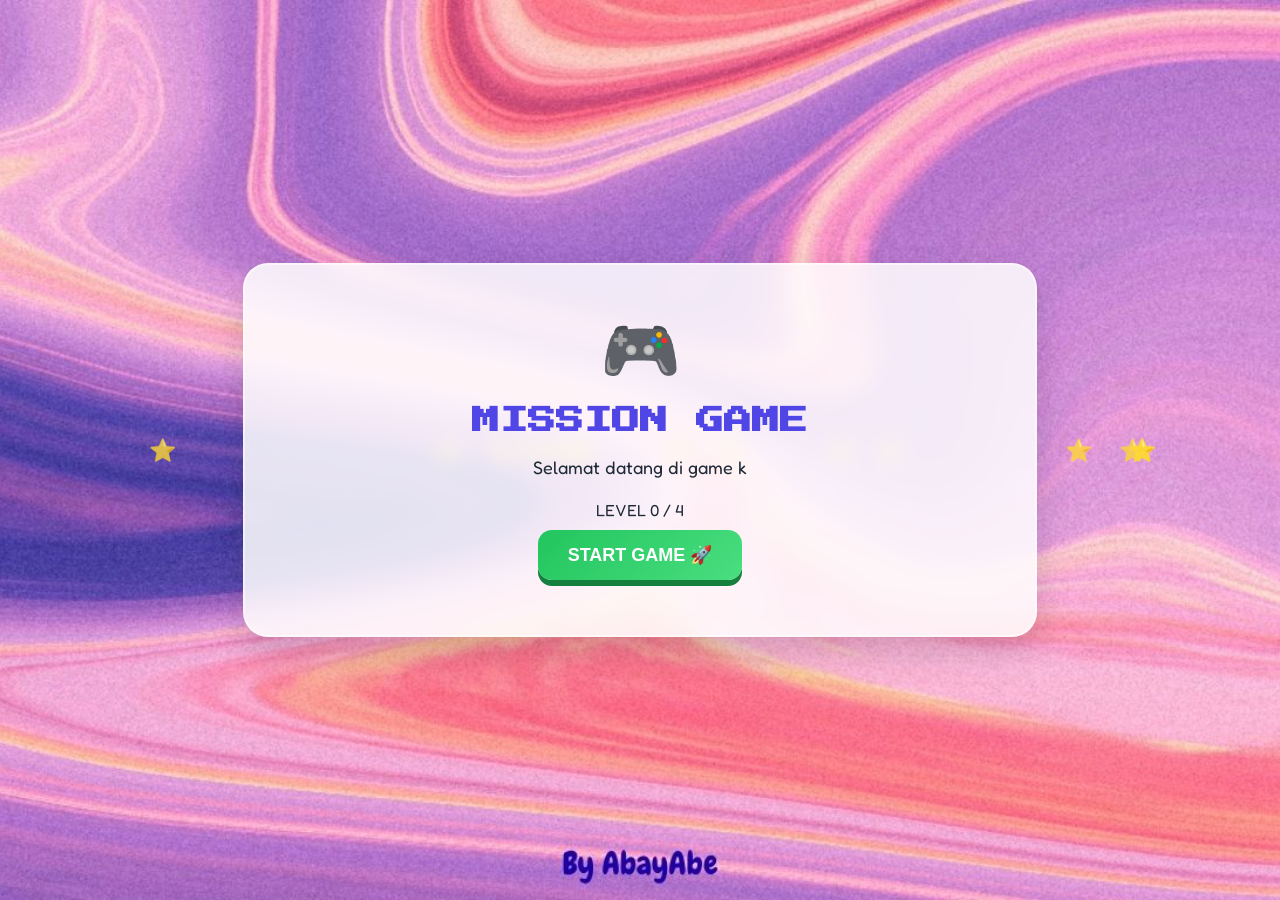
<file: index.html>
<!DOCTYPE html>
<html lang="id">
<head>
    <meta charset="UTF-8">
    <meta name="viewport" content="width=device-width, initial-scale=1.0">
    <title>Mission Game - Level 0</title>
    
    <link rel="stylesheet" href="css/style.css">
    
    <script src="js/script.js" defer></script>
    
    <link href="https://fonts.googleapis.com/css2?family=Fredoka:wght@400;600&family=Press+Start+2P&display=swap" rel="stylesheet">
</head>
<body>

    <audio id="bgMusic" loop>
        <source src="audio/romantic.mp3" type="audio/mpeg">
    </audio>

    <div class="container">
        <div class="icon">🎮</div>
        
        <h1>MISSION GAME</h1>
        
        <p id="typedText"></p>
        
        <div class="progress">LEVEL 0 / 4</div>
        
        <button onclick="mulaiGame()">START GAME 🚀</button>
    </div>

    <script>
        // 1. Logic Efek Mengetik
        const text0 = "Selamat datang di game kecil yang aku buat khusus untuk kamu. Selesaikan semua level untuk membuka hadiah terakhir.";
        let j = 0; 
        const typedText0 = document.getElementById("typedText");
        
        function type0(){
            if(j < text0.length){
                typedText0.innerHTML += text0.charAt(j);
                j++;
                setTimeout(type0, 45);
            }
        } 
        window.onload = type0;

        // 2. Logic Bintang (Hanya muncul di halaman ini)
        for(let i=0; i<15; i++){
            let star = document.createElement("div"); 
            star.innerHTML = "⭐"; 
            star.className = "star"; 
            star.style.left = Math.random() * 100 + "vw"; 
            star.style.animationDuration = (Math.random() * 5 + 5) + "s"; 
            document.body.appendChild(star);
        }

        // 3. Logic Pindah Page & Musik
        function mulaiGame() {
            const music = document.getElementById("bgMusic");
            
            music.play().then(() => {
                // Simpan status musik di browser
                localStorage.setItem("musikAktif", "true");
                localStorage.setItem("musicCurrentTime", 0);
                
                setTimeout(() => {
                    window.location.href = "intro.html";
                }, 500);
            }).catch(error => {
                console.log("Autoplay dicegah, memindahkan halaman...");
                window.location.href = "intro.html";
            });
        }
    </script>
</body>
</html>
</file>
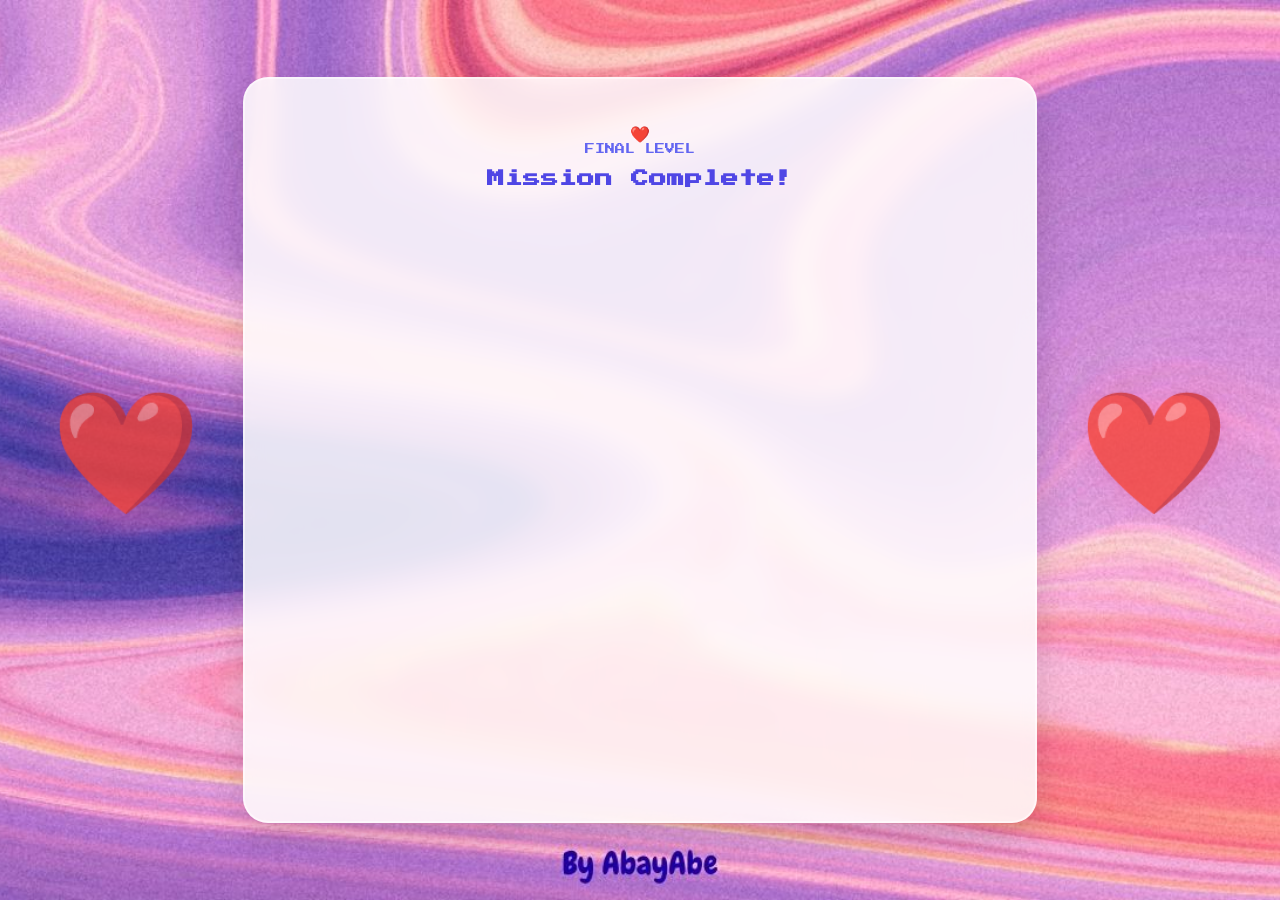
<file: confess.html>
<!DOCTYPE html>
<html lang="id">
<head>
<meta charset="UTF-8">
<meta name="viewport" content="width=device-width, initial-scale=1.0">
<title>Final Level - Mission Complete</title>

<link rel="stylesheet" href="css/style.css">
<script src="js/script.js" defer></script>
<link href="https://fonts.googleapis.com/css2?family=Fredoka:wght@400;600&family=Press+Start+2P&display=swap" rel="stylesheet">

<style>
  /* Fade-in Teks */
  #line1, #line2, #line3, #line4, #line5, #line6, #line7, #line8, #line9 { 
    opacity: 0; transition: opacity 1.5s ease; margin: 15px 0; 
  }

  .message-text { font-size: 16px; line-height: 1.8; color: #4b5563; }
  
  /* Wrapper Tombol */
  .btn-wrapper {
    display: flex; justify-content: center; align-items: center;
    gap: 15px; margin-top: 30px; min-height: 60px; flex-wrap: wrap;
    opacity: 0; transition: opacity 2s ease;
  }

  .yesBtn { background: #22c55e; box-shadow: 0 5px 0 #15803d; }
  /* Tombol No tidak lagi melari, kita buat lebih statis & elegan */
  .noBtn { background: #94a3b8; box-shadow: 0 5px 0 #475569; }

  /* Modal Utama */
  #modal { display: none; position: fixed; top: 0; left: 0; width: 100%; height: 100%; background: rgba(0,0,0,0.7); z-index: 1000; justify-content: center; align-items: center; backdrop-filter: blur(8px); }
  #modalContent { background: white; padding: 35px; border-radius: 25px; max-width: 450px; width: 85%; text-align: center; animation: popIn 0.5s cubic-bezier(0.175, 0.885, 0.32, 1.275); }
  
  @keyframes popIn { 0% { transform: scale(0.5); opacity: 0; } 100% { transform: scale(1); opacity: 1; } }
  
  .poetic { font-style: italic; color: #555; line-height: 1.8; margin: 20px 0; font-size: 15px; border-left: 3px solid #ec4899; padding-left: 15px; text-align: left; }
  
  .side-heart { position: fixed; font-size: 120px; z-index: 5; opacity: 0.8; filter: drop-shadow(0 0 20px rgba(236, 72, 153, 0.4)); pointer-events: none; top: 50%; transform: translateY(-50%); }
  .left-heart { left: 4vw; animation: pulseHeart 2s ease-in-out infinite; }
  .right-heart { right: 4vw; animation: pulseHeart 2s ease-in-out infinite 1s; }
  @keyframes pulseHeart { 0%, 100% { transform: translateY(-50%) scale(1); } 50% { transform: translateY(-50%) scale(1.2); } }
  @media (max-width: 1100px) { .side-heart { display: none; } }
  .particle { position: fixed; top: -50px; pointer-events: none; animation: fall linear forwards; z-index: 100; }
  @keyframes fall { to { transform: translateY(110vh) rotate(360deg); } }
</style>
</head>
<body onclick="playMusic()">

<div class="side-heart left-heart">❤️</div>
<div class="side-heart right-heart">❤️</div>

<audio id="bgMusic" loop>
  <source src="audio/romantic.mp3" type="audio/mpeg">
</audio>

<div class="container">
  <div class="character">❤️</div>
  <div class="progress" style="font-family:'Press Start 2P'; font-size:10px; color:#6366f1;">FINAL LEVEL</div>
  
  <h1 id="line1" style="font-family:'Press Start 2P'; font-size: 1.1rem;">Mission Complete!</h1>
  
  <p id="line2" class="message-text" style="font-style: italic;">Delapan tahun tak bertemu, delapan tahun juga ku mencarimu.</p>
  <p id="line3" class="message-text" style="font-style: italic;">Tapi ku menemukanmu walau hanya dalam telfon genggamku. Tahukah kamu fir, I Just Wanna Say</p>
  
  <h2 id="line4" style="color: #ec4899; font-size: 1.4rem;"> I Love You ❤️</h2>
  
  <p id="line5" class="message-text" style="font-weight: bold;">Jadi, aku ingin bertanya satu hal terakhir.</p>
  
  <p id="line6" class="message-text">Sebelumnya, hanya ada dua pilihan. Jika kamu pilih <b>Ya</b>, mungkin ke depannya akan terasa berat terutama karena jarak memisahkan kita, tapi fir selama itu bareng kamu terus kuyakin pasti jadi ringan, enjoy, dan berwarna.</p>
  
  <p id="line7" class="message-text">Tapi kalaupun kamu pilih <b>Tidak</b>, tak apa aku tetap tersenyum dan menghargai setiap detik yang kita bagi, meski hanya lewat layar ini. 🌙❤️</p>
  
  <p id="line8" class="message-text" style="font-style: italic;">Ingat juga fir, jangan hanya karena kata terpaksa ataupun terlanjur itu memengaruhi kamu, semua pilihan ada di kamu.</p>
  
  <h2 id="line9" style="font-size: 1.3rem;">Maukah kita mencoba jalan bersama?</h2>

  <div class="btn-wrapper" id="buttonArea">
    <button class="yesBtn" onclick="showSuccess()">Mauww! ❤️</button>
    <button class="noBtn" onclick="showRespect()">Makasih Bar, Ngga dulu 🙃</button>
  </div>
</div>

<div id="modal">
  <div id="modalContent">
    <h2 id="modalTitle" style="color: #ec4899;"></h2>
    <div id="modalBody" class="poetic"></div>
    <p id="modalFooter" style="font-weight: bold; font-size: 14px; color: #4b5563;"></p>
    <button onclick="closeModal()" id="modalBtn" style="background: #6366f1; margin-top:15px; box-shadow: 0 5px 0 #4338ca;">Tutup</button>
  </div>
</div>

<script>
  const music = document.getElementById("bgMusic");
  let isPlaying = false;

  function playMusic() {
    if (!isPlaying) {
      music.play().catch(error => console.log("Menunggu interaksi."));
      isPlaying = true;
    }
  }

  window.onload = () => {
    const savedTime = localStorage.getItem("musicCurrentTime");
    if (savedTime) { music.currentTime = parseFloat(savedTime); }
    music.volume = 0.5;
    playMusic();

    const ids = ["line1","line2","line3","line4","line5","line6","line7","line8","line9"];
    ids.forEach((id, i) => {
      setTimeout(() => {
        const el = document.getElementById(id);
        if(el) el.style.opacity = 1;
      }, i * 1500);
    });

    setTimeout(() => {
      document.getElementById("buttonArea").style.opacity = 1;
    }, ids.length * 1500 + 500);
  };

// Respon Jika Diterima (YES - Official Couple Version)
  function showSuccess() {
    music.volume = 1;
    createParticles("❤️", 30);
    createParticles("✨", 20);
    
    document.getElementById("modalTitle").innerText = "Resmi, Bukan Lagi Tentang Aku atau Kamu ✨";
    document.getElementById("modalTitle").style.color = "#ec4899";
    
    // Bahasa pengungkapan jadian yang lebih berkelas & menyentuh
    document.getElementById("modalBody").innerHTML = `
        "Terima kasih sudah bersedia menjadi jawaban atas pencarianku selama ini. <br><br>
        Mulai detik ini, biarkan aku bersamamu bukan lagi sebagai sekadar teman, melainkan sebagai seseorang yang memiliki tempat istimewa di hidupku. <br><br>
        Selamat datang di cerita baru kita, Fir. Aku sangat bahagia bisa bareng kamu sekarang."
    `;
    
    document.getElementById("modalFooter").innerHTML = "📸 Screenshot ini & kirim ke aku ya, <br>sebagai tanda 'tanggal jadian' kita hari ini. ❤️";
    document.getElementById("modalBtn").innerText = "I Love You, Fir ❤️";
    document.getElementById("modal").style.display = "flex";
  }

  // Respon Jika Ditolak (NO - Versi Dewasa)
  function showRespect() {
    music.volume = 0.3; // Musik mengecil agar lebih syahdu
    createParticles("🌙", 15);
    
    document.getElementById("modalTitle").innerText = "Terima Kasih Atas Kejujuranmu, Fir 🌙";
    document.getElementById("modalTitle").style.color = "#64748b";
    document.getElementById("modalBody").innerHTML = `"Mencintaimu adalah bagian terindah dalam perjalananku, dan menerimamu apa adanya, termasuk keputusanmu adalah cara terakhirku untuk menghargaimu.<br><br>Aku tetap bersyukur delapan tahun mencarimu berujung pada percakapan ini."`;
    document.getElementById("modalFooter").innerHTML = "Terima kasih sudah mau bermain sampai akhir. <br>Aku tetap di sini jika kamu butuh teman cerita.";
    document.getElementById("modalBtn").innerText = "Tutup 🌙";
    document.getElementById("modalBtn").style.background = "#94a3b8";
    document.getElementById("modalBtn").style.boxShadow = "0 5px 0 #475569";
    document.getElementById("modal").style.display = "flex";
  }

  function closeModal() { document.getElementById("modal").style.display = "none"; }

  function createParticles(emoji, count) {
    for (let i = 0; i < count; i++) {
      let p = document.createElement("div"); p.innerHTML = emoji; p.className = "particle";
      p.style.left = Math.random() * 100 + "vw"; p.style.fontSize = (Math.random() * 20 + 20) + "px";
      p.style.animationDuration = (Math.random() * 3 + 2) + "s"; document.body.appendChild(p);
      setTimeout(() => p.remove(), 5000);
    }
  }

  setInterval(() => { if(!music.paused) { localStorage.setItem("musicCurrentTime", music.currentTime); } }, 500);
</script>

</body>
</html>
</file>
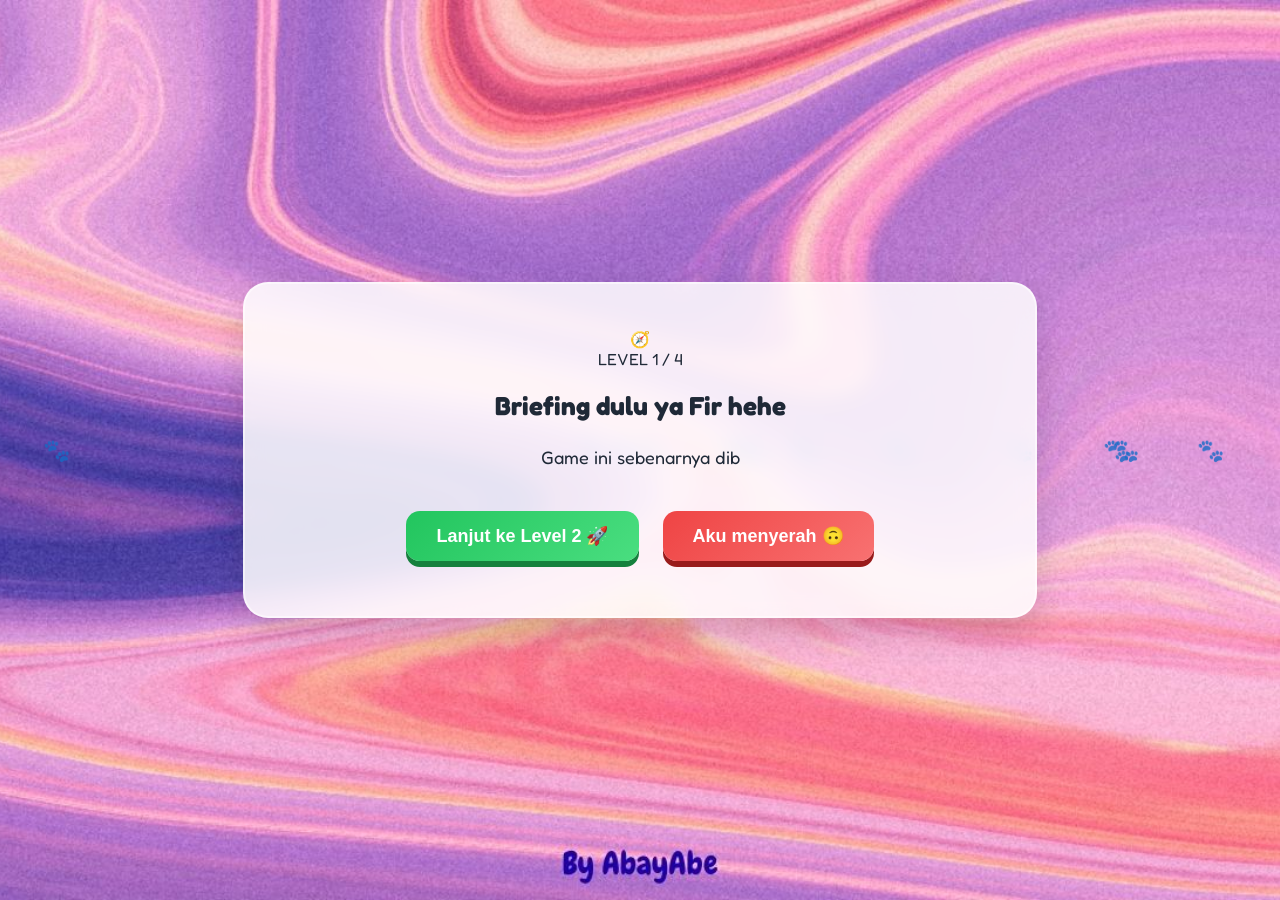
<file: intro.html>
<!DOCTYPE html>
<html lang="id">
<head>
    <meta charset="UTF-8">
    <meta name="viewport" content="width=device-width, initial-scale=1.0">
    <title>Level 1 - Mission Briefing</title>
    
    <link rel="stylesheet" href="css/style.css">
    
    <script src="js/script.js" defer></script>
    
    <link href="https://fonts.googleapis.com/css2?family=Fredoka:wght@400;600&family=Press+Start+2P&display=swap" rel="stylesheet">
</head>
<body>

<audio id="bgMusic" loop>
  <source src="audio/romantic.mp3" type="audio/mpeg">
</audio>

<div class="container">
    <div class="character">🧭</div>
    <div class="progress">LEVEL 1 / 4</div>
    <h2>Briefing dulu ya Fir hehe</h2>
    
    <p id="typedText"></p>
    
    <div style="margin-top: 30px;">
        <button onclick="lanjutKeVideo()">Lanjut ke Level 2 🚀</button>
        <button class="noButton" id="no" onmouseover="moveButton()" onclick="moveButton()">Aku menyerah 🙃</button>
    </div>
</div>

<script>
// Sinkronisasi Musik
const music = document.getElementById("bgMusic");

window.onload = () => {
    // 1. Ambil posisi waktu terakhir
    const savedTime = localStorage.getItem("musicCurrentTime");
    if (savedTime) {
        music.currentTime = parseFloat(savedTime);
    }
    
    // 2. Mainkan musik
    music.volume = 0.5;
    music.play().catch(() => console.log("Menunggu klik..."));
    
    // 3. Jalankan efek typing
    type1();
};

// Update posisi musik setiap detik
setInterval(() => {
    if(!music.paused) {
        localStorage.setItem("musicCurrentTime", music.currentTime);
    }
}, 1000);

function lanjutKeVideo() {
    localStorage.setItem("musicCurrentTime", music.currentTime);
    window.location.href = "video.html";
}

// Typing effect
const text1 = "Game ini sebenarnya dibuat karena ada sesuatu yang ingin aku sampaikan. Tapi ngomong langsung agak susah, jadi aku bikin game kecil ini, just enjoy it 😅";
let i = 0; 
const typedText1 = document.getElementById("typedText");
function type1(){
    if(i < text1.length){
        typedText1.innerHTML += text1.charAt(i);
        i++;
        setTimeout(type1, 45);
    }
} 

// Partikel Jejak Kaki (🐾)
for(let i=0; i<12; i++){
    let fp = document.createElement("div"); 
    fp.innerHTML = "🐾"; 
    fp.className = "star"; // Menggunakan class star dari CSS agar animasinya seragam
    fp.style.left = Math.random() * 100 + "vw"; 
    fp.style.animationDuration = (Math.random() * 5 + 5) + "s"; 
    document.body.appendChild(fp);
}

// Fungsi tombol menghindar
function moveButton(){
    const button = document.getElementById("no");
    // Kurangi jangkauan agar tidak terlalu ke pinggir layar
    const x = Math.random() * (window.innerWidth - button.offsetWidth - 50); 
    const y = Math.random() * (window.innerHeight - button.offsetHeight - 50);
    
    button.style.position = "fixed";
    button.style.left = x + "px"; 
    button.style.top = y + "px";
    button.style.zIndex = "999";
}
</script>
</body>
</html>
</file>
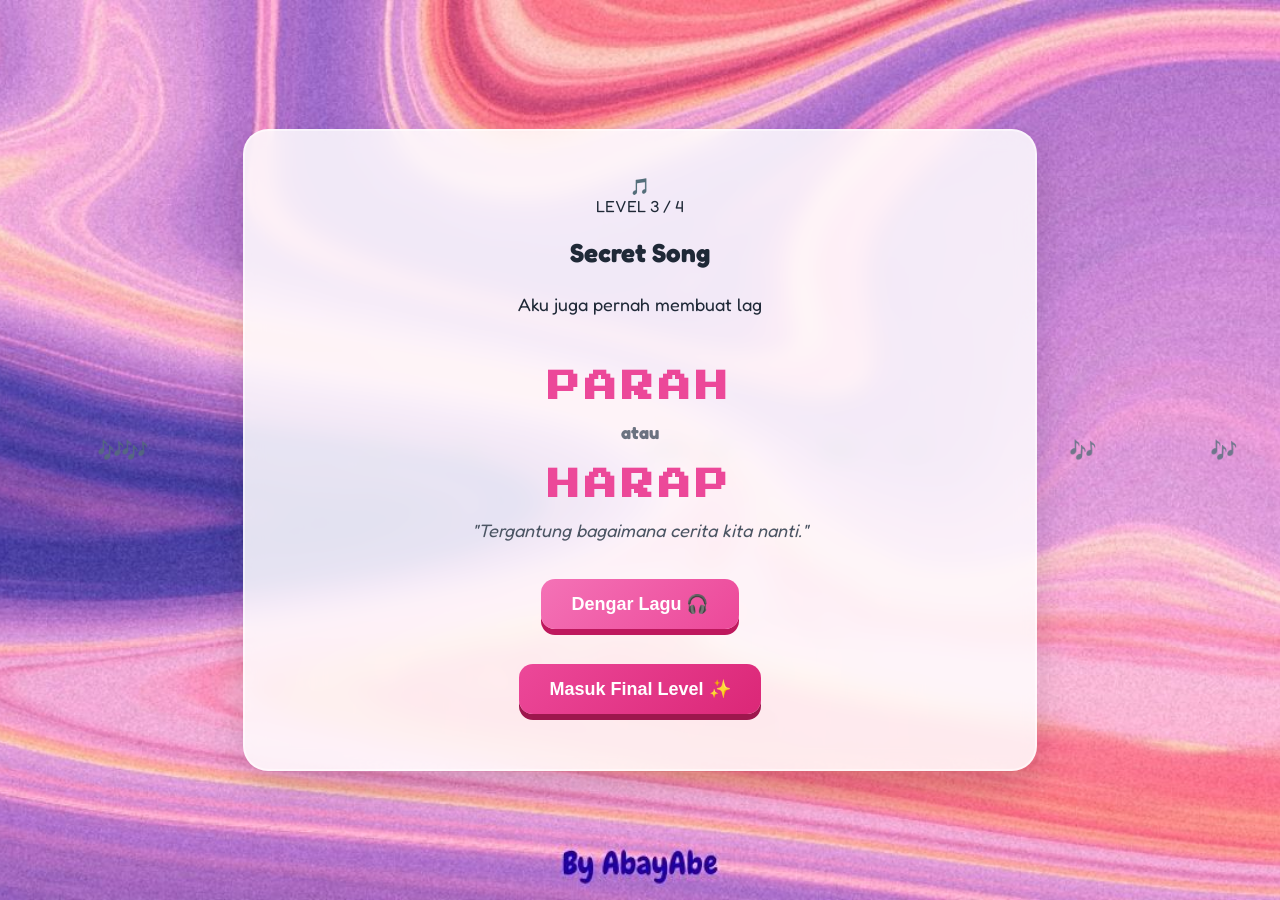
<file: lagu.html>
<!DOCTYPE html>
<html lang="id">
<head>
    <meta charset="UTF-8">
    <meta name="viewport" content="width=device-width, initial-scale=1.0">
    <title>Level 3 - Secret Song</title>
    
    <link rel="stylesheet" href="css/style.css">
    
    <script src="js/script.js" defer></script>
    
    <link href="https://fonts.googleapis.com/css2?family=Fredoka:wght@400;600&family=Press+Start+2P&display=swap" rel="stylesheet">

    <style>
        /* Style Tambahan Khusus Halaman Ini (Modal) */
        .modal-overlay {
            display: none; position: fixed; top: 0; left: 0; width: 100%; height: 100%;
            background: rgba(0,0,0,0.85); z-index: 1000; justify-content: center; align-items: center;
            backdrop-filter: blur(10px);
        }
        .modal-box {
            background: white; padding: 35px; border-radius: 25px; max-width: 450px; width: 85%;
            text-align: center; box-shadow: 0 20px 40px rgba(0,0,0,0.3);
            animation: popIn 0.4s cubic-bezier(0.175, 0.885, 0.32, 1.275);
        }
        @keyframes popIn { 0% { transform: scale(0.5); opacity: 0; } 100% { transform: scale(1); opacity: 1; } }
        
        .modal-text { font-size: 16px; line-height: 1.6; color: #4b5563; margin-bottom: 25px; }
        .modal-btns { display: flex; justify-content: center; gap: 10px; flex-wrap: wrap; }
        
        .btn-modal-yes { background: #6366f1; box-shadow: 0 5px 0 #4338ca; color: white; border:none; padding: 12px 20px; border-radius: 12px; cursor:pointer; font-weight:bold; }
        .btn-modal-no { background: #94a3b8; box-shadow: 0 5px 0 #64748b; color: white; border:none; padding: 12px 20px; border-radius: 12px; cursor:pointer; font-weight:bold; }
        
        #typedText { min-height: 60px; margin-bottom: 20px; }
    </style>
</head>
<body>

<audio id="bgMusic" loop>
  <source src="audio/romantic.mp3" type="audio/mpeg">
</audio>

<div class="container">
    <div class="character">🎵</div>
    <div class="progress">LEVEL 3 / 4</div>
    <h2>Secret Song</h2>
    
    <p id="typedText"></p>

    <div style="margin: 20px 0;">
        <h1 style="color: #ec4899; font-size: 2rem; letter-spacing: 5px;">PARAH</h1>
        <p style="font-weight: bold; color: #6b7280; margin: 5px 0;">atau</p>
        <h1 style="color: #ec4899; font-size: 2rem; letter-spacing: 5px;">HARAP</h1>
        <p style="font-style: italic; margin-top: 10px; color: #4b5563;">"Tergantung bagaimana cerita kita nanti."</p>
    </div>

    <div style="margin-top: 25px;">
        <a href="https://www.instagram.com/reel/C2mQoZJyYdL/?igsh=ajljc2hpODlyeW1t" target="_blank" onclick="pelankanMusik()">
            <button style="background: linear-gradient(135deg, #f472b6, #ec4899); box-shadow: 0 6px 0 #be185d;">Dengar Lagu 🎧</button>
        </a>
    </div>

    <div style="margin-top: 15px;">
        <button class="btn-final" onclick="checkReady()" style="background: linear-gradient(135deg, #ec4899, #db2777); box-shadow: 0 6px 0 #9d174d;">Masuk Final Level ✨</button>
    </div>
</div>

<div id="confirmModal" class="modal-overlay">
    <div class="modal-box">
        <h2 style="color: #4f46e5; font-size: 1.2rem; margin-bottom: 15px;">Sebentar, Fir...</h2>
        <p class="modal-text">
            Level selanjutnya adalah level terakhir. Di sana ada sesuatu yang sangat jujur yang ingin aku sampaikan setelah 8 tahun ini. Bahkan sudah 10 tahun ya hehe <br><br>
            Kamu benar-benar yakin ingin membukanya sekarang, atau mau cukup sampai di sini saja?
        </p>
        <div class="modal-btns">
            <button class="btn-modal-yes" onclick="showDoubleCheck()">Aku yakin, lanjut ❤️</button>
            <button class="btn-modal-no" onclick="showFarewell()">Cukup sampai sini 🌙</button>
        </div>
    </div>
</div>

<div id="doubleCheckModal" class="modal-overlay">
    <div class="modal-box" style="border: 2px solid #ec4899;">
        <h2 style="color: #ec4899; font-size: 1.2rem; margin-bottom: 15px;">Benar-benar yakin?</h2>
        <p class="modal-text">
            Aku nggak mau kamu merasa terpaksa. Setelah ini, nggak ada jalan kembali ke level sebelumnya. <br><br>
            Siap untuk melihat akhirnya?
        </p>
        <div class="modal-btns">
            <button class="btn-modal-yes" onclick="keFinalLevel()" style="background: #ec4899; box-shadow: 0 5px 0 #be185d;">Iya, aku siap ✨</button>
            <button class="btn-modal-no" onclick="closeAllModals()">Pikir-pikir dulu</button>
        </div>
    </div>
</div>

<div id="farewellModal" class="modal-overlay">
    <div class="modal-box">
        <h2 style="color: #64748b; font-size: 1.2rem; margin-bottom: 15px;">Terima Kasih, Fir</h2>
        <p class="modal-text">
            Aku hargai keputusanmu. Terima kasih sudah mau meluangkan waktu bermain sampai level ini dan mendengarkan laguku. <br><br>
            Apapun itu, aku tetap senang bisa menemukanmu kembali. 🌙✨
        </p>
        <div class="modal-btns">
            <button class="btn-modal-no" onclick="closeAllModals()">Tutup & Dengar Lagu Lagi</button>
        </div>
    </div>
</div>

<script>
const music = document.getElementById("bgMusic");

window.onload = () => {
    // Sinkronisasi Musik
    const savedTime = localStorage.getItem("musicCurrentTime");
    if (savedTime) {
        music.currentTime = parseFloat(savedTime);
    }
    music.volume = 0.5;
    music.play().catch(() => console.log("Menunggu interaksi..."));
    
    type3();
};

// Update waktu musik
setInterval(() => {
    if(!music.paused) {
        localStorage.setItem("musicCurrentTime", music.currentTime);
    }
}, 1000);

function pelankanMusik() { music.volume = 0.1; }

// LOGIKA MODAL
function checkReady() {
    document.getElementById("confirmModal").style.display = "flex";
}

function showDoubleCheck() {
    closeAllModals();
    document.getElementById("doubleCheckModal").style.display = "flex";
}

function showFarewell() {
    closeAllModals();
    document.getElementById("farewellModal").style.display = "flex";
}

function closeAllModals() {
    document.getElementById("confirmModal").style.display = "none";
    document.getElementById("doubleCheckModal").style.display = "none";
    document.getElementById("farewellModal").style.display = "none";
}

function keFinalLevel() {
    localStorage.setItem("musicCurrentTime", music.currentTime);
    window.location.href = "confess.html";
}

// Efek Mengetik
const text3="Aku juga pernah membuat lagu. Judulnya bisa jadi PARAH atau HARAP. Teman-temanku sudah tau lagu ini karena udah kubuat dari pertama kali aku dibuat merasakan perasaan yang udah lama ga kurasakan dan sekaligus juga perasaan kecewa yang tidak bisa terucap saat itu, tapi mereka gapernah tau lagu ini ditujukan untuk siapa hehe, bahkan kamu sendiri. Pada saat buat lagu itu memang PARAH karena kamu tau sendiri lah hehe, tapi untuk kedepannya tergantung bagaimana cerita kita nanti.";
let i3=0; 
const typedText3 = document.getElementById("typedText");
function type3(){
    if(i3 < text3.length){
        typedText3.innerHTML += text3.charAt(i3);
        i3++;
        setTimeout(type3, 45);
    }
}

// Partikel Not Musik
for(let i=0; i<12; i++){
    let note = document.createElement("div");
    note.innerHTML = "🎶";
    note.className = "star";
    note.style.left = Math.random() * 100 + "vw";
    note.style.animationDuration = (Math.random() * 5 + 5) + "s";
    document.body.appendChild(note);
}
</script>
</body>
</html>
</file>
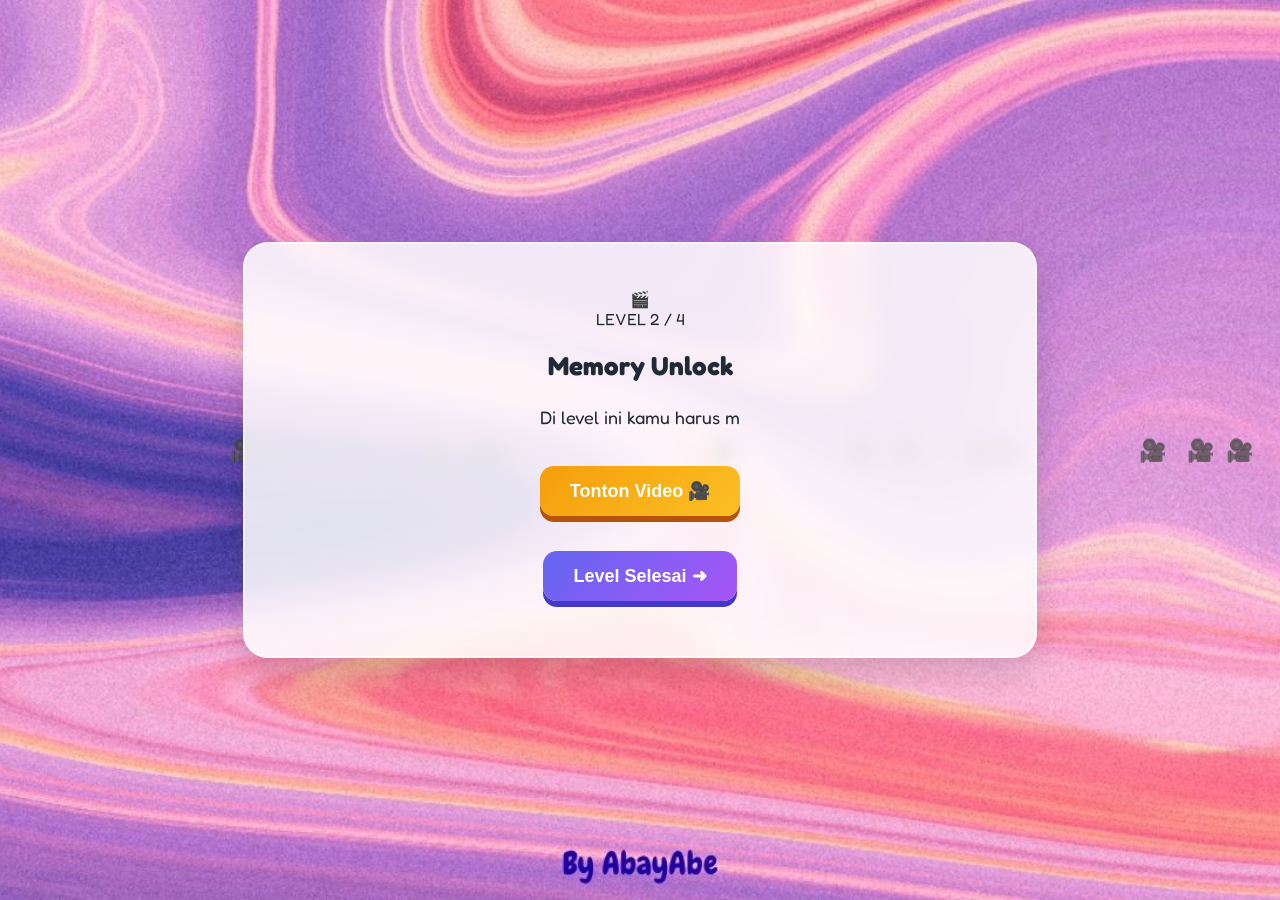
<file: video.html>
<!DOCTYPE html>
<html lang="id">
<head>
    <meta charset="UTF-8">
    <meta name="viewport" content="width=device-width, initial-scale=1.0">
    <title>Level 2 - Memory Unlock</title>
    
    <link rel="stylesheet" href="css/style.css">
    
    <script src="js/script.js" defer></script>
    
    <link href="https://fonts.googleapis.com/css2?family=Fredoka:wght@400;600&family=Press+Start+2P&display=swap" rel="stylesheet">
</head>
<body>

<audio id="bgMusic" loop>
  <source src="audio/romantic.mp3" type="audio/mpeg">
</audio>

<div class="container">
    <div class="character">🎬</div>
    <div class="progress">LEVEL 2 / 4</div>
    <h2>Memory Unlock</h2>
    
    <p id="typedText"></p>

    <div style="margin-top: 25px;">
        <a href="https://drive.google.com/drive/u/0/folders/1Fo58Qr3IgZCwRKWfbdZ2fbXeai2oRrcB" target="_blank" onclick="pelankanMusik()">
            <button style="background: linear-gradient(135deg, #f59e0b, #fbbf24); box-shadow: 0 6px 0 #b45309;">Tonton Video 🎥</button>
        </a>
    </div>

    <div style="margin-top: 15px;">
        <button class="btn-next" onclick="keHalamanLagu()" style="background: linear-gradient(135deg, #6366f1, #a855f7); box-shadow: 0 6px 0 #4338ca;">Level Selesai ➜</button>
    </div>
</div>

<script>
const music = document.getElementById("bgMusic");

window.onload = () => {
    // 1. Sinkronisasi Musik
    const savedTime = localStorage.getItem("musicCurrentTime");
    if (savedTime) {
        music.currentTime = parseFloat(savedTime);
    }
    music.volume = 0.5;
    music.play().catch(() => console.log("Menunggu interaksi..."));
    
    // 2. Jalankan efek typing
    type2();
};

// Update waktu secara berkala agar tidak terputus saat pindah
setInterval(() => {
    if(!music.paused) {
        localStorage.setItem("musicCurrentTime", music.currentTime);
    }
}, 1000);

function pelankanMusik() {
    // Mengecilkan volume agar suara video di Drive lebih terdengar
    music.volume = 0.1;
}

function keHalamanLagu() {
    localStorage.setItem("musicCurrentTime", music.currentTime);
    window.location.href = "lagu.html";
}

// Logic Mengetik
const text2="Di level ini kamu harus membuka sebuah kenangan lama. Aku udah ngebuat video ini dari lama, tapi aku gatau sebenernya bisa gak  sih sampai ke kamu.";
let k=0; 
const typedText2 = document.getElementById("typedText");
function type2(){
    if(k < text2.length){
        typedText2.innerHTML += text2.charAt(k);
        k++;
        setTimeout(type2, 45);
    }
}

// Camera emoji particles (🎥)
for(let i=0; i<12; i++){
    let cam = document.createElement("div");
    cam.innerHTML = "🎥";
    cam.className = "star"; // Menggunakan class star dari CSS agar melayang ke atas
    cam.style.left = Math.random() * 100 + "vw";
    cam.style.animationDuration = (Math.random() * 5 + 5) + "s";
    document.body.appendChild(cam);
}
</script>
</body>
</html>
</file>
<file: css/style.css>
/* css/style.css */

body {
    margin: 0;
    padding: 0;
    font-family: 'Fredoka', sans-serif;
    text-align: center;
    color: #1f2937;
    overflow-x: hidden;
    
    /* 1. PENGATURAN BACKGROUND CANVA */
    background-image: url('../img/my-bg.jpg'); 
    background-size: cover;
    background-position: center;
    background-attachment: fixed;
    background-repeat: no-repeat;
    
    /* 2. FLEXBOX: Center konten di layar laptop */
    display: flex;
    justify-content: center;
    align-items: center;
    min-height: 100vh;
}

/* 3. CONTAINER: Efek Glassmorphism */
.container {
    width: 85%;
    max-width: 700px;
    margin: 20px;
    background: rgba(255, 255, 255, 0.85); 
    padding: 45px;
    border-radius: 25px;
    box-shadow: 0 15px 35px rgba(0,0,0,0.15);
    border: 2px solid rgba(255, 255, 255, 0.5);
    backdrop-filter: blur(10px);
    -webkit-backdrop-filter: blur(10px);
    position: relative;
    z-index: 10;
    /* Penyesuaian: Transisi smooth untuk elemen di dalamnya */
    transition: all 0.3s ease;
}

/* 4. DEKORASI HATI BESAR SAMPING */
.side-heart {
    position: fixed;
    font-size: 120px;
    z-index: 5;
    opacity: 0.9;
    filter: drop-shadow(0 0 15px rgba(236, 72, 153, 0.4));
    pointer-events: none;
}

.left-heart {
    left: 4vw;
    top: 50%;
    transform: translateY(-50%);
    animation: sideHeartPulse 2s ease-in-out infinite;
}

.right-heart {
    right: 4vw;
    top: 50%;
    transform: translateY(-50%);
    animation: sideHeartPulse 2s ease-in-out infinite 1s;
}

@keyframes sideHeartPulse {
    0% { transform: translateY(-50%) scale(1); }
    50% { transform: translateY(-50%) scale(1.15); }
    100% { transform: translateY(-50%) scale(1); }
}

@media (max-width: 1100px) {
    .side-heart { display: none; }
}

/* 5. MODAL STYLE (PENTING: Agar seragam di semua page) */
.modal-overlay {
    display: none; 
    position: fixed; 
    top: 0; left: 0; width: 100%; height: 100%;
    background: rgba(0,0,0,0.85); 
    z-index: 1000; 
    justify-content: center; 
    align-items: center;
    backdrop-filter: blur(10px);
}

.modal-box {
    background: white; 
    padding: 35px; 
    border-radius: 25px; 
    max-width: 450px; 
    width: 85%;
    text-align: center; 
    box-shadow: 0 20px 40px rgba(0,0,0,0.3);
    animation: popIn 0.4s cubic-bezier(0.175, 0.885, 0.32, 1.275);
}

@keyframes popIn { 0% { transform: scale(0.5); opacity: 0; } 100% { transform: scale(1); opacity: 1; } }

/* 6. BUTTONS & TYPOGRAPHY */
h1 { font-family: 'Press Start 2P', cursive; font-size: 28px; margin-bottom: 15px; color: #4f46e5; }
h2 { font-size: 26px; color: #1f2937; }
p { font-size: 18px; line-height: 1.6; }

button {
    padding: 14px 30px;
    font-size: 18px;
    border: none;
    border-radius: 14px;
    margin: 10px;
    cursor: pointer;
    background: linear-gradient(135deg, #22c55e, #4ade80);
    color: white;
    font-weight: bold;
    transition: 0.3s;
    box-shadow: 0 6px 0 #15803d;
}

button:hover { transform: translateY(-3px); box-shadow: 0 8px 15px rgba(0,0,0,0.2); }
button:active { transform: translateY(3px); box-shadow: 0 2px 0 #15803d; }

.btn-modal-yes { background: #6366f1; box-shadow: 0 5px 0 #4338ca; }
.btn-modal-no { background: #94a3b8; box-shadow: 0 5px 0 #64748b; }

.noButton { background: linear-gradient(135deg, #ef4444, #f87171); box-shadow: 0 6px 0 #991b1b; }

.icon { font-size: 65px; margin-bottom: 10px; display: block; animation: heartbeat 1.5s infinite alternate; }

@keyframes heartbeat { from { transform: scale(1); } to { transform: scale(1.1); } }

/* 7. PARTICLES */
.star, .heart, .particle { position: fixed; pointer-events: none; z-index: 1; }
.star { font-size: 22px; animation: float 7s linear infinite; opacity: 0.8; }

@keyframes float { 0% { transform: translateY(110vh); } 100% { transform: translateY(-120px); } }
.heart { font-size: 30px; animation: fall 5s linear infinite; }
@keyframes fall { 0% { transform: translateY(-100px); } 100% { transform: translateY(110vh); } }
</file>
